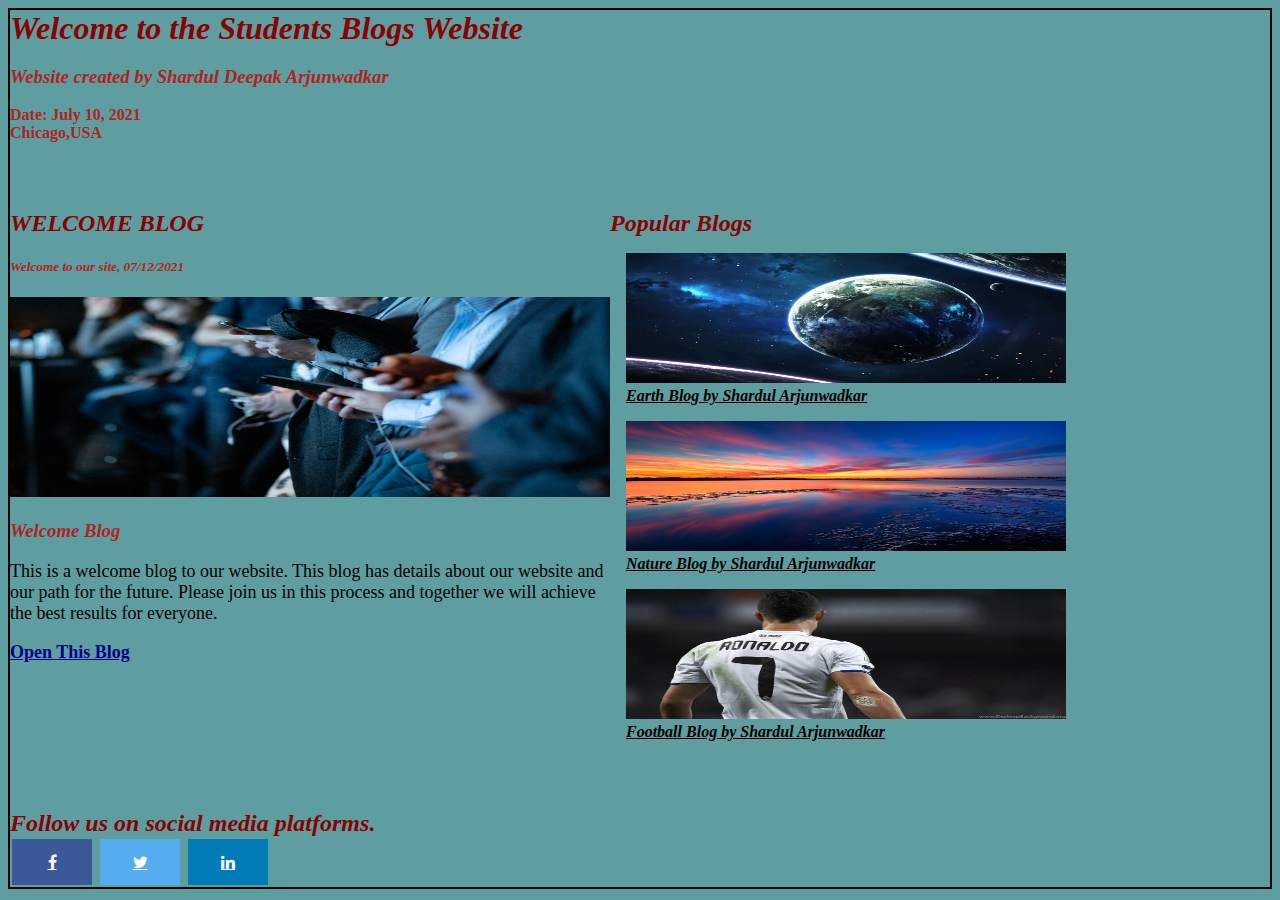
<file: index.html>
<!DOCTYPE html>
<html>

<head>
    <meta charset="utf-8" />
    <title>My Blogs</title>
    <meta content="width=device-width, initial-scale=1, maximum-scale=1" name="viewport" />
    <link rel="stylesheet" href="https://cdnjs.cloudflare.com/ajax/libs/font-awesome/4.7.0/css/font-awesome.min.css">
    <link type="text/css" rel="stylesheet" href="css/style.css">
</head>

<body>
    <div class="container" id="b_box">
        <div class="header box" id="hbox">
            <h1>Welcome to the Students Blogs Website</h1>
            <h3>Website created by Shardul Deepak Arjunwadkar<br></h3>
            <h4>Date: July 10, 2021<br>Chicago,USA</h4>
        </div>
        <div class="sidebar box" id="sbox">
            <h2>WELCOME BLOG</h2>
            <h5>Welcome to our site, 07/12/2021</h5>
            <div class="blog_image" id="bimg">
                <img class="welcimg" src="images/background_image2.jpg">
            </div>
            <h3>Welcome Blog</h3>
            <p>
                This is a welcome blog to our website. This blog has details about our website and our path for the
                future.
                Please join us in this process and together we will achieve the best results for everyone.
            </p>
            <a id="link" href="html/blog.html">Open This Blog</a>
        </div>
        <div class="content box" id="cbox">
            <h2>Popular Blogs</h2>
            <div class="nestedGrid" id="ngrid">
                <div id="first" class="blogs">
                    <a href="html/blog1.html">
                        <img class="blogimg" src="images/earth.jpg">
                    </a>
                    <div class="desc">Earth Blog by Shardul Arjunwadkar</div>
                </div>
                <div id="second" class="blogs">
                    <a href="html/blog2.html">
                        <img class="blogimg" src="images/Nature.jpg">
                    </a>
                    <div class="desc">Nature Blog by Shardul Arjunwadkar</div>
                </div>
                <div id="third" class="blogs">
                    <a href="html/blog3.html">
                        <img class="blogimg" src="images/ronaldo.jpg">
                    </a>
                    <div class="desc">Football Blog by Shardul Arjunwadkar</div>
                </div>
            </div>
        </div>
        <div class="footer box" id="fbox">
            <h2>Follow us on social media platforms.</h2>
            <a href="https://www.facebook.com/" target="_blank" class="fa fa-facebook"> </a>
            <a href="https://twitter.com/" target="_blank" class="fa fa-twitter"> </a>
            <a href="https://www.linkedin.com/" target="_blank" class="fa fa-linkedin"> </a>
        </div>
    </div>
</body>

</html>
</file>
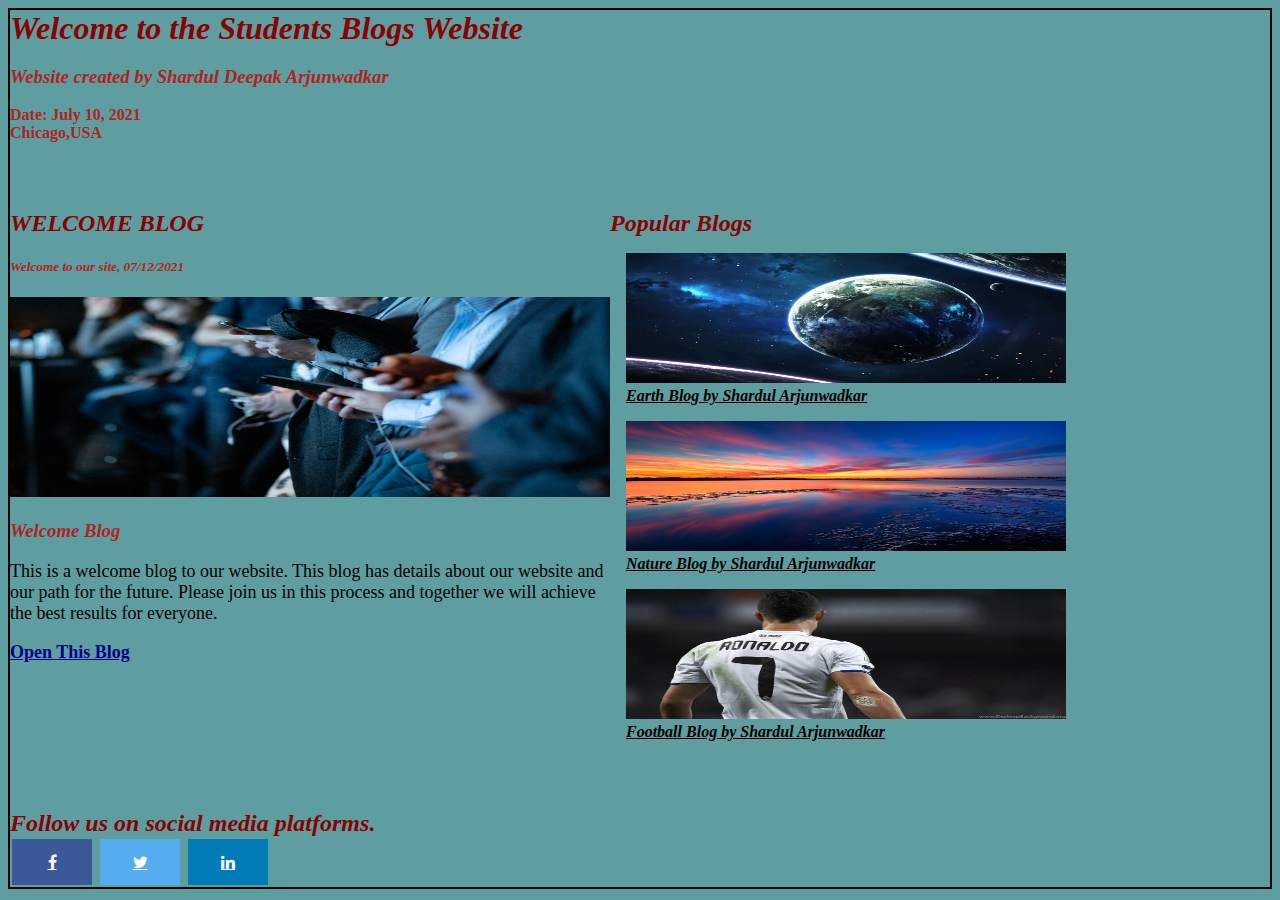
<file: html/index.html>
<!DOCTYPE html>
<html>

<head>
    <meta charset="utf-8" />
    <title>My Blogs</title>
    <meta content="width=device-width, initial-scale=1, maximum-scale=1" name="viewport" />
    <link rel="stylesheet" href="https://cdnjs.cloudflare.com/ajax/libs/font-awesome/4.7.0/css/font-awesome.min.css">
    <link type="text/css" rel="stylesheet" href="../css/style.css">
</head>

<body>
    <div class="container" id="b_box">
        <div class="header box" id="hbox">
            <h1>Welcome to the Students Blogs Website</h1>
            <h3>Website created by Shardul Deepak Arjunwadkar<br></h3>
            <h4>Date: July 10, 2021<br>Chicago,USA</h4>
        </div>
        <div class="sidebar box" id="sbox">
            <h2>WELCOME BLOG</h2>
            <h5>Welcome to our site, 07/12/2021</h5>
            <div class="blog_image" id="bimg">
                <img class="welcimg" src="../images/background_image2.jpg">
            </div>
            <h3>Welcome Blog</h3>
            <p>
                This is a welcome blog to our website. This blog has details about our website and our path for the
                future.
                Please join us in this process and together we will achieve the best results for everyone.
            </p>
            <a id="link" href="blog.html">Open This Blog</a>
        </div>
        <div class="content box" id="cbox">
            <h2>Popular Blogs</h2>
            <div class="nestedGrid" id="ngrid">
                <div id="first" class="blogs">
                    <a href="blog1.html">
                        <img class="blogimg" src="../images/earth.jpg">
                    </a>
                    <div class="desc">Earth Blog by Shardul Arjunwadkar</div>
                </div>
                <div id="second" class="blogs">
                    <a href="blog2.html">
                        <img class="blogimg" src="../images/Nature.jpg">
                    </a>
                    <div class="desc">Nature Blog by Shardul Arjunwadkar</div>
                </div>
                <div id="third" class="blogs">
                    <a href="blog3.html">
                        <img class="blogimg" src="../images/ronaldo.jpg">
                    </a>
                    <div class="desc">Football Blog by Shardul Arjunwadkar</div>
                </div>
            </div>
        </div>
        <div class="footer box" id="fbox">
            <h2>Follow us on social media platforms.</h2>
            <a href="https://www.facebook.com/" target="_blank" class="fa fa-facebook"> </a>
            <a href="https://twitter.com/" target="_blank" class="fa fa-twitter"> </a>
            <a href="https://www.linkedin.com/" target="_blank" class="fa fa-linkedin"> </a>
        </div>
    </div>
</body>

</html>
</file>
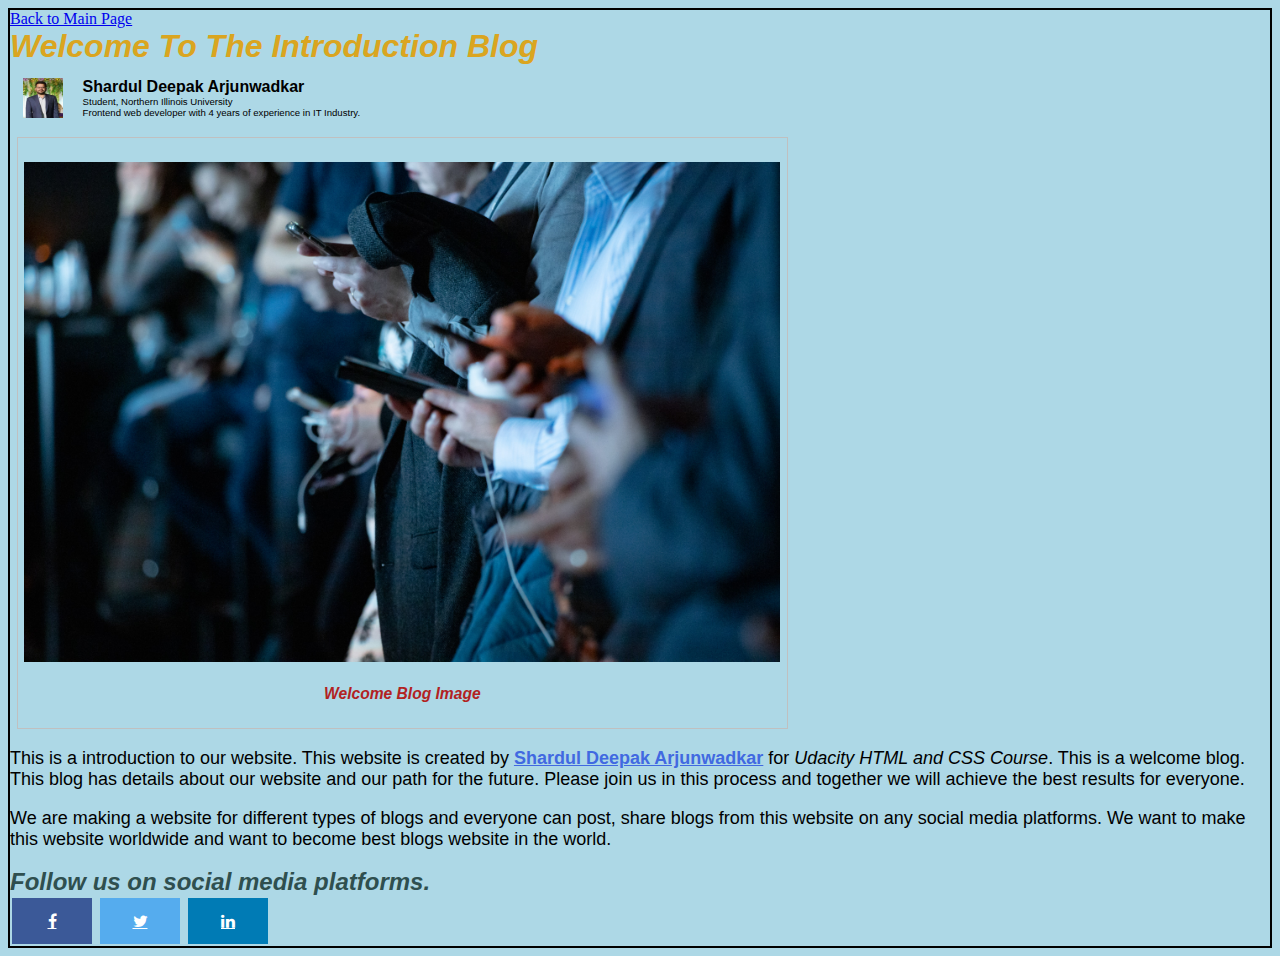
<file: html/blog.html>
<!DOCTYPE html>
<html lang="en">

<head>
    <meta charset="UTF-8">
    <title>Welcome Blog</title>
    <meta content="width=device-width, initial-scale=1, maximum-scale=1" name="viewport" />
    <link rel="stylesheet" href="https://cdnjs.cloudflare.com/ajax/libs/font-awesome/4.7.0/css/font-awesome.min.css">
    <link type="text/css" rel="stylesheet" href="../css/blog.css">
</head>

<body>
    <div id="b_box" class="container">
        <div id="hbox" class="header box">
            <a href="../index.html" class="button">Back to Main Page</a>
            <h1>Welcome To The Introduction Blog</h1>
            <div id="author_box" class='container2'>
                <div>
                    <img src="../images/my_picture.jpg" class='iconDetails'>
                </div>
                <div id="au_name">
                    <h4>Shardul Deepak Arjunwadkar</h4>
                    <div id="au_details">
                        Student, Northern Illinois University<br>
                        Frontend web developer with 4 years of experience in IT Industry.
                    </div>
                </div>
            </div>
        </div>
        <div id="cbox" class="feature box">
            <figure>
                <p>
                    <img class="welcimg" src="../images/background_image2.jpg">
                <figcaption>
                    <h3>Welcome Blog Image</h3>
                </figcaption>
                </p>
            </figure>
        </div>
        <div id="mbox" class="main box">
            <p>
                This is a introduction to our website. This website is created by <u><strong>Shardul Deepak
                        Arjunwadkar</strong></u> for <i>Udacity HTML and CSS Course</i>.
                This is a welcome blog. This blog has details about our website and our path for the future.
                Please join us in this process and together we will achieve the best results for everyone.
            </p>
            <p>
                We are making a website for different types of blogs and everyone can post, share blogs from this
                website on any social media platforms. We want to make this website worldwide and want to become best
                blogs website in the world.
            </p>
        </div>
        <div id="fbox" class="footer box">
            <h2>Follow us on social media platforms.</h2>
            <a href="https://www.facebook.com/" target="_blank" class="fa fa-facebook"> </a>
            <a href="https://twitter.com/" target="_blank" class="fa fa-twitter"> </a>
            <a href="https://www.linkedin.com/" target="_blank" class="fa fa-linkedin"> </a>
        </div>
    </div>
</body>

</html>
</file>
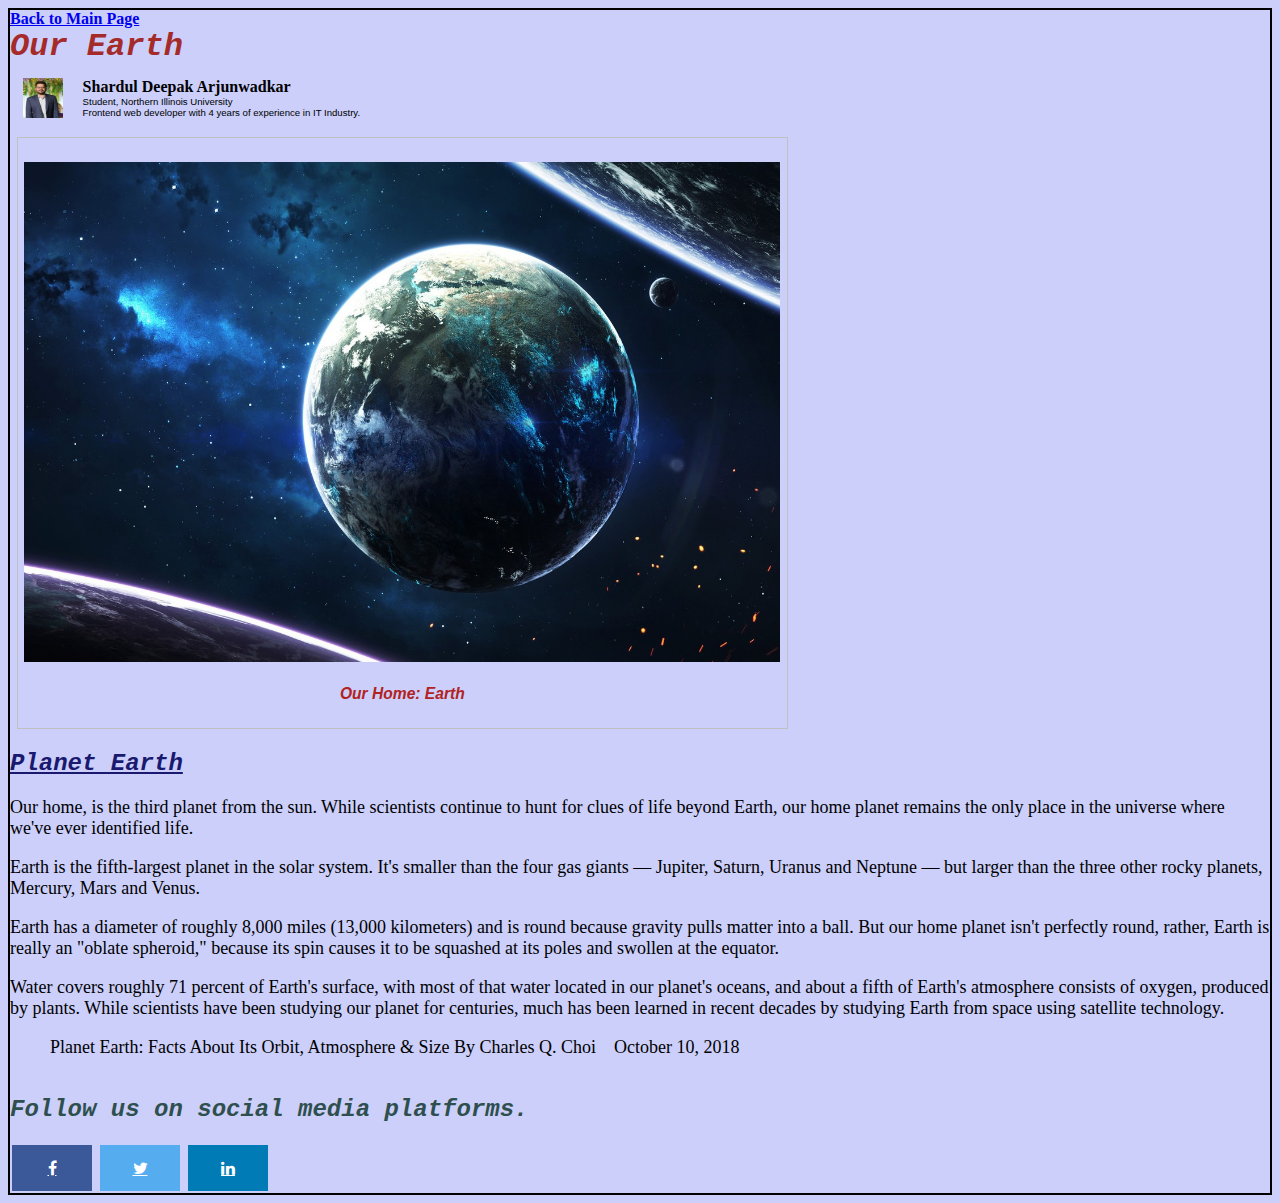
<file: html/blog1.html>
<!DOCTYPE html>
<html lang="en">

<head>
    <meta charset="UTF-8">
    <title>Earth Blog</title>
    <meta content="width=device-width, initial-scale=1, maximum-scale=1" name="viewport" />
    <link rel="stylesheet" href="https://cdnjs.cloudflare.com/ajax/libs/font-awesome/4.7.0/css/font-awesome.min.css">
    <link type="text/css" rel="stylesheet" href="../css/blog1.css">
</head>

<body>
    <div id="b_box" class="container">
        <div id="hbox" class="header box">
            <a href="../index.html"><strong>Back to Main Page</strong></a>
            <h1>Our Earth</h1>
            <div id="author_box" class='container2'>
                <div>
                    <img src="../images/my_picture.jpg" class='iconDetails'>
                </div>
                <div id="au_name">
                    <h4>Shardul Deepak Arjunwadkar</h4>
                    <div id="au_details">
                        Student, Northern Illinois University<br>
                        Frontend web developer with 4 years of experience in IT Industry.
                    </div>
                </div>
            </div>
        </div>
        <div id="cbox" class="feature box">
            <figure>
                <p>
                    <img class="earthimg" src="../images/earth.jpg">
                <figcaption>
                    <h3>Our Home: Earth</h3>
                </figcaption>
                </p>
            </figure>
        </div>
        <div id="mbox" class="main box">
            <h2><u>Planet Earth</u></h2>
            <p>
                Our home, is the third planet from the sun. While scientists continue to hunt for clues of life beyond
                Earth, our home planet remains the only place in the universe where we've ever identified life.
            </p>
            <p>
                Earth is the fifth-largest planet in the solar system. It's smaller than the four gas giants — Jupiter,
                Saturn, Uranus and Neptune — but larger than the three other rocky planets, Mercury, Mars and Venus.
            </p>
            <p>
                Earth has a diameter of roughly 8,000 miles (13,000 kilometers) and is round because gravity pulls
                matter into a ball. But our home planet isn't perfectly round, rather, Earth is really an "oblate
                spheroid," because its spin causes it to be squashed at its poles and swollen at the equator.
            </p>
            <p>
                Water covers roughly 71 percent of Earth's surface, with most of that water located in our planet's
                oceans, and about a fifth of Earth's atmosphere consists of oxygen, produced by plants. While scientists
                have been studying our planet for centuries, much has been learned in recent decades by studying Earth
                from space using satellite technology.
            </p>
            <blockquote id="citation" cite="https://www.space.com/54-earth-history-composition-and-atmosphere.html">
                Planet Earth: Facts About Its Orbit, Atmosphere & Size By Charles Q. Choi &nbsp;&nbsp;&nbsp;October 10,
                2018
            </blockquote>
        </div>
        <div id="fbox" class="footer box">
            <h2>Follow us on social media platforms.</h2>
            <a href="https://www.facebook.com/" target="_blank" class="fa fa-facebook"> </a>
            <a href="https://twitter.com/" target="_blank" class="fa fa-twitter"> </a>
            <a href="https://www.linkedin.com/" target="_blank" class="fa fa-linkedin"> </a>
        </div>
    </div>
</body>

</html>
</file>
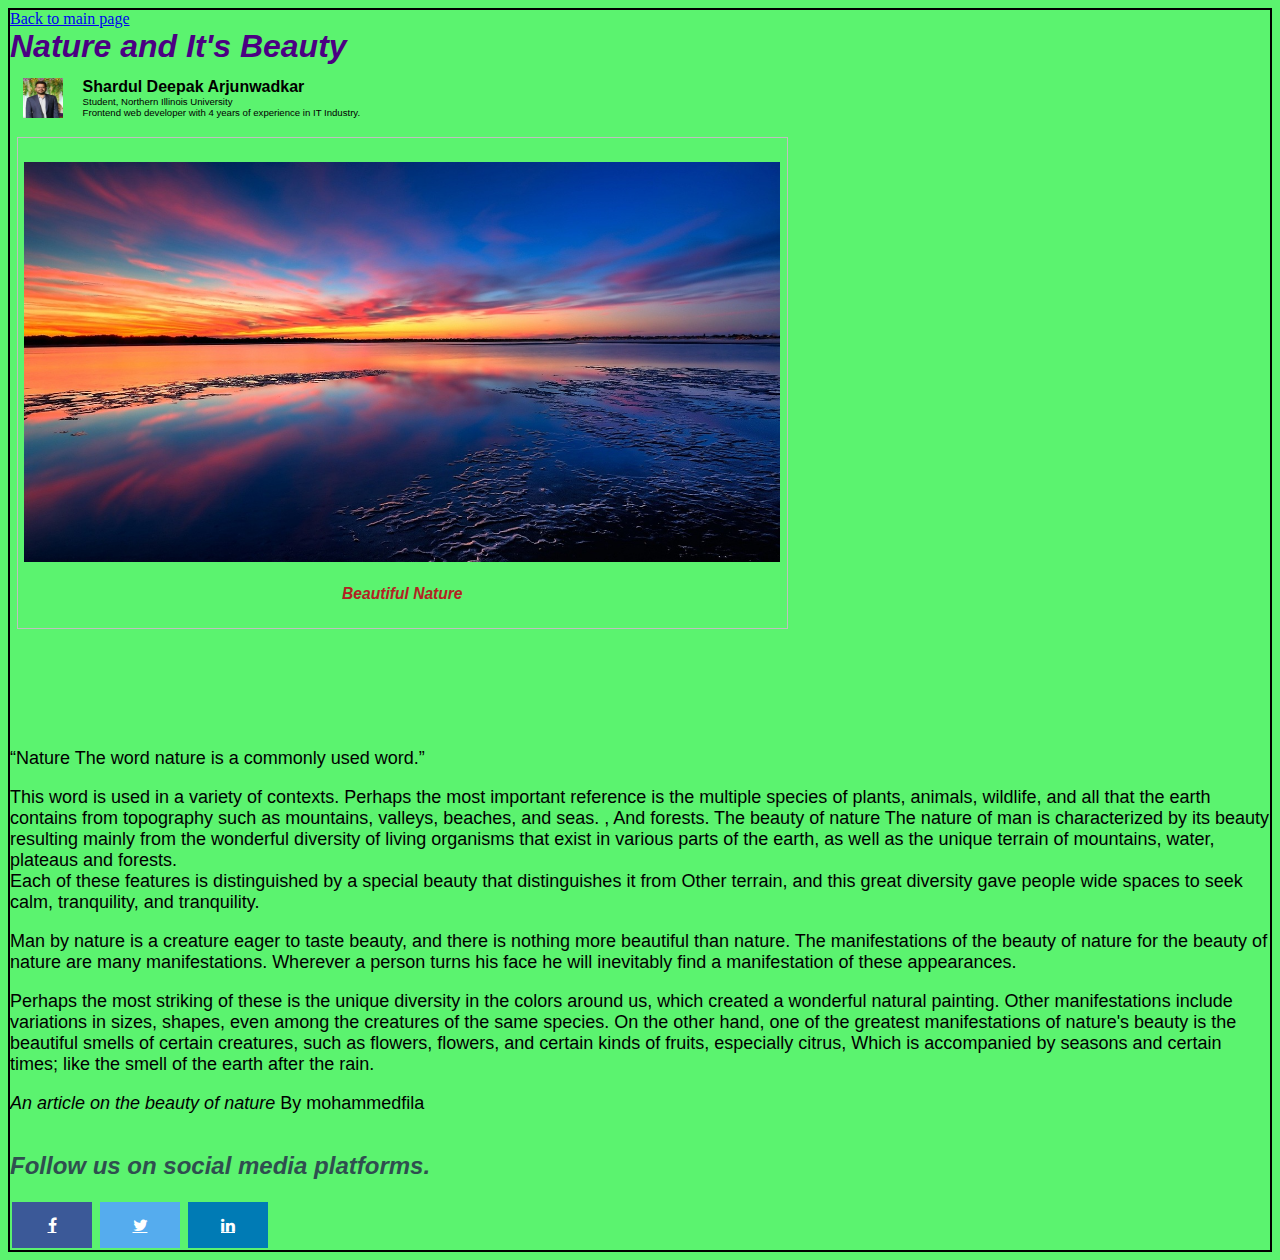
<file: html/blog2.html>
<!DOCTYPE html>
<html lang="en">

<head>
    <meta charset="UTF-8">
    <title>Nature Blog</title>
    <meta content="width=device-width, initial-scale=1, maximum-scale=1" name="viewport" />
    <link rel="stylesheet" href="https://cdnjs.cloudflare.com/ajax/libs/font-awesome/4.7.0/css/font-awesome.min.css">
    <link type="text/css" rel="stylesheet" href="../css/blog2.css">
</head>

<body>
    <div class="container" id="b_box">
        <div class="header box" id="hbox">
            <a href="../index.html">Back to main page</a>
            <h1>Nature and It's Beauty</h1>
            <div class='container2' id="author_box">
                <div id="au_img">
                    <img src="../images/my_picture.jpg" class='iconDetails'>
                </div>
                <div id="au_name">
                    <h4>Shardul Deepak Arjunwadkar</h4>
                    <div id="au_details">
                        Student, Northern Illinois University<br>
                        Frontend web developer with 4 years of experience in IT Industry.
                    </div>
                </div>
            </div>
        </div>
        <div id="cbox" class="feature box">
            <figure>
                <p>
                    <img class="natimg" src="../images/Nature.jpg">
                <figcaption>
                    <h3>Beautiful Nature</h3>
                </figcaption>
                </p>
            </figure>
        </div>
        <div id="mbox" class="main box">
            <p><q>Nature The word nature is a commonly used word.</q></p>
            <p>
                This word is used in a variety of contexts. Perhaps the most important reference is the multiple species
                of plants, animals, wildlife, and all that the earth contains from topography such as mountains,
                valleys, beaches, and seas. , And forests. The beauty of nature The nature of man is characterized by
                its beauty resulting mainly from the wonderful diversity of living organisms that exist in various parts
                of the earth, as well as the unique terrain of mountains, water, plateaus and forests.<br>
                Each of these features is distinguished by a special beauty that distinguishes it from Other terrain,
                and this great diversity gave people wide spaces to seek calm, tranquility, and tranquility.
            </p>
            <p>
                Man by nature is a creature eager to taste beauty, and there is nothing more beautiful than nature. The
                manifestations of the beauty of nature for the beauty of nature are many manifestations. Wherever a
                person turns his face he will inevitably find a manifestation of these appearances.
            </p>
            <p>
                Perhaps the most striking of these is the unique diversity in the colors around us, which created a
                wonderful natural painting. Other manifestations include variations in sizes, shapes, even among the
                creatures of the same species. On the other hand, one of the greatest manifestations of nature's beauty
                is the beautiful smells of certain creatures, such as flowers, flowers, and certain kinds of fruits,
                especially citrus, Which is accompanied by seasons and certain times; like the smell of the earth after
                the rain.
            </p>
            <p>
                <cite>An article on the beauty of nature</cite> By mohammedfila
            </p>
        </div>
        <div id="fbox" class="footer box">
            <h2>Follow us on social media platforms.</h2>
            <a href="https://www.facebook.com/" target="_blank" class="fa fa-facebook"> </a>
            <a href="https://twitter.com/" target="_blank" class="fa fa-twitter"> </a>
            <a href="https://www.linkedin.com/" target="_blank" class="fa fa-linkedin"> </a>
        </div>
    </div>
</body>

</html>
</file>
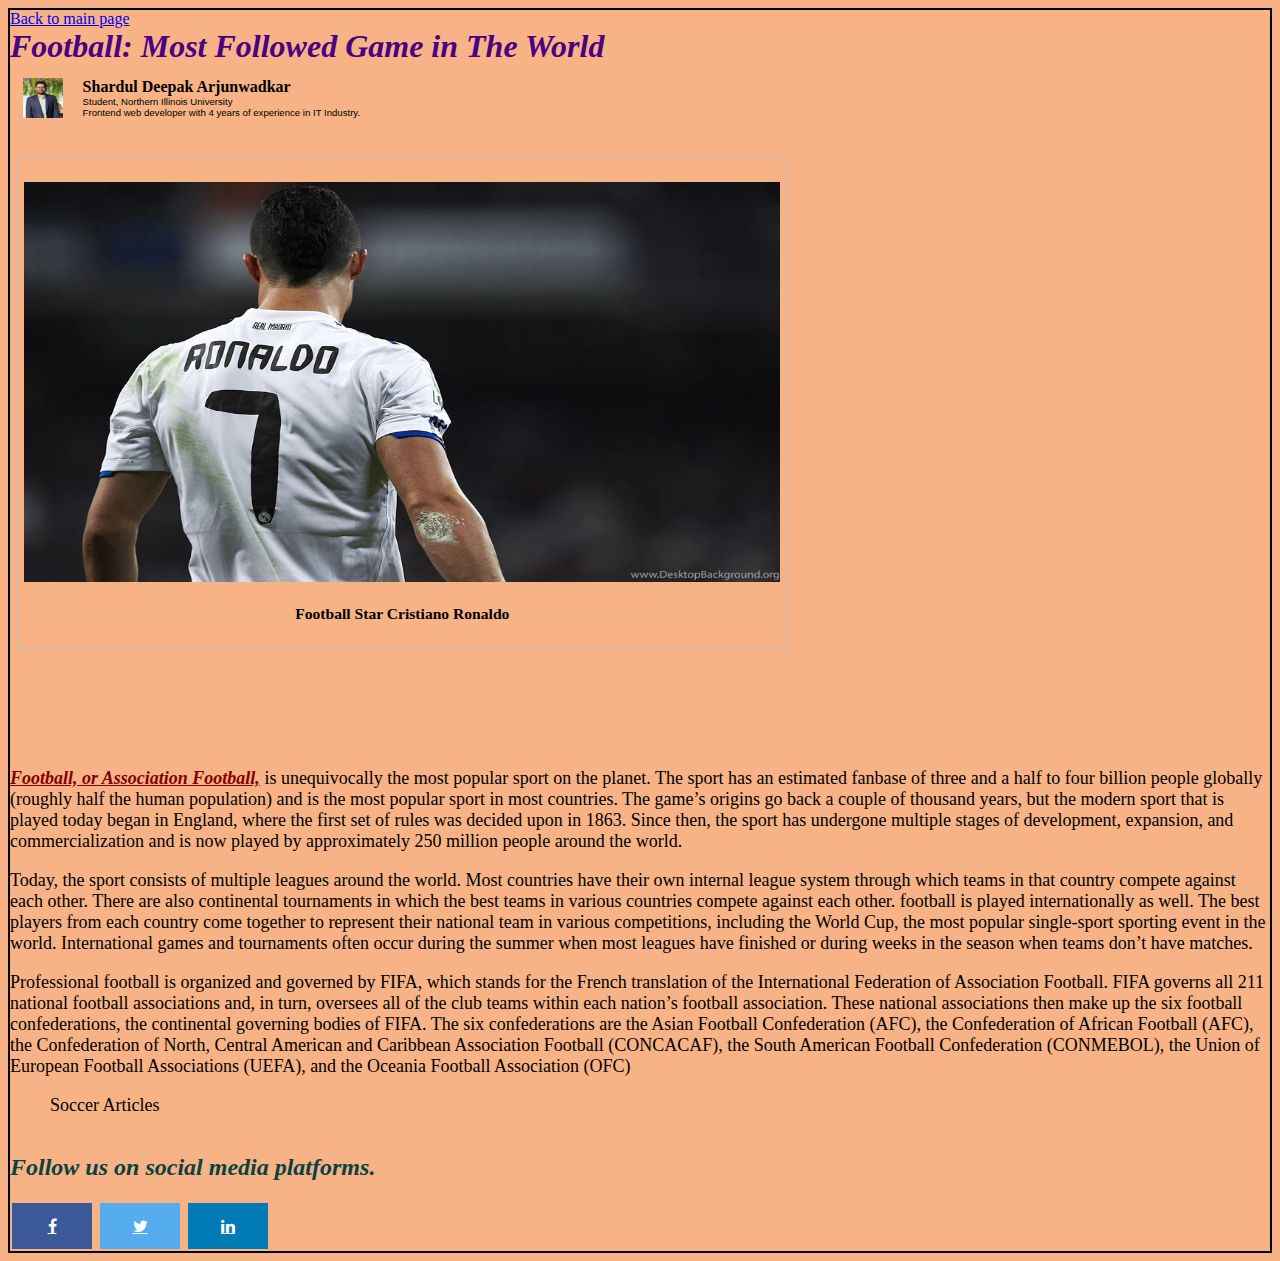
<file: html/blog3.html>
<!DOCTYPE html>
<html lang="en">

<head>
    <meta charset="UTF-8">
    <title>Football Blog</title>
    <meta content="width=device-width, initial-scale=1, maximum-scale=1" name="viewport" />
    <link rel="stylesheet" href="https://cdnjs.cloudflare.com/ajax/libs/font-awesome/4.7.0/css/font-awesome.min.css">
    <link type="text/css" rel="stylesheet" href="../css/blog3.css">
</head>

<body>
    <div class="container" id="b_box">
        <div class="header box" id="hbox">
            <a href="../index.html">Back to main page</a>
            <h1>Football: Most Followed Game in The World</h1>
            <div class='container2' id="author_box">
                <div id="au_img">
                    <img src="../images/my_picture.jpg" class='iconDetails'>
                </div>
                <div id="au_name">
                    <h4>Shardul Deepak Arjunwadkar</h4>
                    <div id="au_details">
                        Student, Northern Illinois University<br>
                        Frontend web developer with 4 years of experience in IT Industry.
                    </div>
                </div>
            </div>
        </div>
        <div class="feature box" id="cbox">
            <figure>
                <p>
                    <img class="cr7img" src="../images/ronaldo.jpg">
                <figcaption>
                    <h3>Football Star Cristiano Ronaldo</h3>
                </figcaption>
                </p>
            </figure>
        </div>
        <div class="main box" id="mbox">
            <p>
                <strong><i><u>Football, or Association Football,</u></i></strong> is unequivocally the most popular
                sport on the planet. The sport has an estimated fanbase of three and a half to four billion people
                globally (roughly half the human population) and is the most popular sport in most countries. The game’s
                origins go back a couple of thousand years, but the modern sport that is played today began in England,
                where the first set of rules was decided upon in 1863. Since then, the sport has undergone multiple
                stages of development, expansion, and commercialization and is now played by approximately 250 million
                people around the world.
            </p>
            <p>
                Today, the sport consists of multiple leagues around the world. Most countries have their own internal
                league system through which teams in that country compete against each other. There are also continental
                tournaments in which the best teams in various countries compete against each other. football is played
                internationally as well. The best players from each country come together to represent their national
                team in various competitions, including the World Cup, the most popular single-sport sporting event in
                the world. International games and tournaments often occur during the summer when most leagues have
                finished or during weeks in the season when teams don’t have matches.
            </p>
            <p>
                Professional football is organized and governed by FIFA, which stands for the French translation of the
                International Federation of Association Football. FIFA governs all 211 national football associations
                and, in turn, oversees all of the club teams within each nation’s football association. These national
                associations then make up the six football confederations, the continental governing bodies of FIFA. The
                six confederations are the Asian Football Confederation (AFC), the Confederation of African Football
                (AFC), the Confederation of North, Central American and Caribbean Association Football (CONCACAF), the
                South American Football Confederation (CONMEBOL), the Union of European Football Associations (UEFA),
                and the Oceania Football Association (OFC)
            </p>
            <blockquote id="citation" cite="https://www.lineups.com/articles/football/">
                Soccer Articles
            </blockquote>
        </div>
        <div class="footer box" id="fbox">
            <h2>Follow us on social media platforms.</h2>
            <a href="https://www.facebook.com/" target="_blank" class="fa fa-facebook"> </a>
            <a href="https://twitter.com/" target="_blank" class="fa fa-twitter"> </a>
            <a href="https://www.linkedin.com/" target="_blank" class="fa fa-linkedin"> </a>
        </div>
    </div>
</body>

</html>
</file>
<file: css/style.css>
@import "./blog.css";
@import "./blog1.css";
@import "./blog2.css";
@import "./blog3.css";

body {
    background: cadetblue;
}

.container {
    display: grid;
    grid-template-columns: 300px 300px 300px;
    grid-template-rows: 200px 600px;
    grid-template-areas: 
    "hd"
    "sd"
    "main"
    "ft";
}

.nestedGrid {
    display: grid;
    grid-template-rows: repeat(3, 1fr);
    grid-gap: 1em;
    margin: 1em;
}

img:hover {
    box-shadow: 0 0 2px 1px red;
    border-radius: 10px;
}

.desc {
    text-align: left;
    font-style: italic;
    font-weight: bold;
    text-decoration: underline;
}

#link {
    font-size: large;
    font-weight: bold;
    color: darkblue;
}

img.welcimg {
    width: 100%;
    height: 200px;
}

img.blogimg {
    width: 70%;
    height: 130px;
}

#first {
    background-color: cadetblue;
}

#second {
    background-color: cadetblue;
}

#third {
    background-color: cadetblue;
}

.box {
    background: cadetblue;
}

.header {
    grid-area: hd;
}

.footer {
    grid-area: ft;  
}

h1 {
    font-family: cursive;
    font-style: italic;
    color: darkred;
    margin: 0%;
}

h2 {
    font-family: cursive;
    font-style: oblique;
    color: darkred;
    margin: 0%;
}

h3 {
    font-family: cursive;
    font-style: italic;
    color: firebrick;
}

h4 {
    margin: 0px;
    font-family: cursive;
    color: firebrick;
}

h5 {
    font-family: cursive;
    font-style: oblique;
    color: firebrick;
}

.fa {
    padding: 15px;
    text-align: center;
    margin: 2px;
    width: 50px;
}

.fa-facebook {
    background: #3B5998;
    color: white;
}

.fa-twitter {
    background: #55ACEE;
    color: white;
}

.fa-linkedin {
    background: #007bb5;
    color: white;
}

.fa:hover {
    opacity: 0.9;
}

.sidebar {
    grid-area: sd;
}

.content {
    grid-area: main;
}

@media(min-width: 600px) and (max-width: 1000px){
    .container {
        display: grid;
        grid-template-columns: 300px 300px 300px;
        grid-template-rows: 200px 600px;
        grid-template-areas: 
        "hd hd hd hd hd hd hd hd"
        "sd sd main main main main main main"
        "ft ft ft ft ft ft ft ft";
    }
}

@media(min-width: 1000px){
    .container {
        display: grid;
        grid-template-columns: 300px 300px 300px;
        grid-template-rows: 200px 600px;
        grid-template-areas: 
        "hd hd hd hd hd hd hd hd"
        "sd sd main main main main main main"
        "ft ft ft ft ft ft ft ft";
    }
}
</file>
<file: css/blog.css>
body {
    background-color: lightblue;
}

.comtainer {
    display: grid;
    grid-template-columns: 300px 300px 300px;
    grid-template-rows: 120px 600px;
    grid-template-areas: 
    "hd hd hd hd hd hd hd hd"
    "feat feat feat feat feat feat feat feat"
    "main main main main main main main main"
    "ft ft ft ft ft ft ft ft";
    border: 1px solid black;
}

h1 {
    font-family: 'Trebuchet MS', 'Lucida Sans Unicode', 'Lucida Grande', 'Lucida Sans', Arial, sans-serif;
    font-style: italic;
    color: goldenrod;
    margin: 0%;
}

h2 {
    font-family: 'Trebuchet MS', 'Lucida Sans Unicode', 'Lucida Grande', 'Lucida Sans', Arial, sans-serif;
    font-style: oblique;
    color: darkslategrey;
    margin: 0%;
}

h3 {
    font-family: Arial, Helvetica, sans-serif;
    font-style: italic;
    color: firebrick;
}

h4 {
    margin: 0px;
    font-family: Arial, Helvetica, sans-serif;
    color: black;
}

h5 {
    font-family: Arial, Helvetica, sans-serif;
    font-style: oblique;
    color: black;
}

p {
    font-size: large;
    font-family: 'Trebuchet MS', 'Lucida Sans Unicode', 'Lucida Grande', 'Lucida Sans', Arial, sans-serif;
    font-weight: 500;
}

u {
    color: royalblue;
}

.box {
    border: 1px gray;
    background-color: lightblue;
}

.header {
    grid-area: hd;
}

.iconDetails {
    float: left; 
    height: 40px;
    width: 40px;	
}

img.welcimg {
    width: 100%;
    height: 500px;
}

.container2 {
    width: 100%;
    height: auto;
    padding: 1%;
}

#au_name {
    margin-left: 60px;
}

#au_details {
    font-size: 0.6em;
    float: left;
    font-family: Arial, Helvetica, sans-serif;
}

.feature {
    grid-area: feat;
}

.main {
    grid-area: main;
}

.footer {
    grid-area: ft;
}

.fa {
    padding: 15px;
    text-align: center;
    margin: 2px;
    width: 50px;
}

.fa-facebook {
    background: #3B5998;
    color: white;
}

.fa-twitter {
    background: #55ACEE;
    color: white;
}

.fa-linkedin {
    background: #007bb5;
    color: white;
}

.fa:hover {
    opacity: 0.9;
}

figure {
    float: left; 
    width: 60%;   
    text-align: center;
    font-style: italic;
    font-size: smaller;
    text-indent: 0;
    border: thin silver solid;
    margin: 0.5em;
    padding: 0.5em;
}

@media(min-width: 600px) and (max-width: 1000px){
    .container {
        display: grid;
        grid-template-columns: 300px 300px 300px;
        grid-template-rows: 120px 600px;
        grid-template-areas: 
        "hd hd hd hd hd hd hd hd"
        "feat feat feat feat feat feat feat feat"
        "main main main main main main main main"
        "ft ft ft ft ft ft ft ft";
        border: 2px solid black;
    }
}

@media(min-width: 1000px){
    .container {
        display: grid;
        grid-template-columns: 300px 300px 300px;
        grid-template-rows: 120px 600px;
        grid-template-areas: 
        "hd hd hd hd hd hd hd hd"
        "feat feat feat feat feat feat feat feat"
        "main main main main main main main main"
        "ft ft ft ft ft ft ft ft";
        border: 2px solid black;
    }
}
</file>
<file: css/blog1.css>
body {
    background-color: rgb(203, 207, 250);
}

.comtainer {
    display: grid;
    grid-template-columns: 300px 300px 300px;
    grid-template-rows: 120px 600px;
    grid-template-areas: 
    "hd hd hd hd hd hd hd hd"
    "feat feat feat feat feat feat feat feat"
    "main main main main main main main main"
    "ft ft ft ft ft ft ft ft";
    border: 1px solid black;
}

h1 {
    font-family: 'Courier New', Courier, monospace;
    font-style: italic;
    color: brown;
    margin: 0%
}

h2 {
    font-family: 'Courier New', Courier, monospace;
    font-style: oblique;
    color: darkslategrey;
}

h3 {
    font-family: Arial, Helvetica, sans-serif;
    font-style: italic;
    color: firebrick;
}

h4 {
    margin: 0%;
    font-family: 'Times New Roman', Times, serif;
    color: black;
}

.iconDetails {
    float: left; 
    height: 40px;
    width: 40px;	
}

img.earthimg {
    width: 100%;
    height: 500px;
}

.container2 {
    width: 100%;
    height: auto;
    padding: 1%;
}

#au_name {
    margin-left: 60px;
}

#au_details {
    font-size: 0.6em;
    float: left;
    font-family: Arial, Helvetica, sans-serif;
}

p {
    font-size: large;
    font-family: 'Times New Roman', Times, serif;
    font-weight: 400;
}

blockquote {
    font-size: large;
    font-family: 'Times New Roman', Times, serif;
    font-weight: 400;
}

u {
    color: midnightblue;
}

.box {
    border: 1px gray;
    background-color: rgb(203, 207, 250);
}

.header {
    grid-area: hd;
}

.feature {
    grid-area: feat;
}

.main {
    grid-area: main;
}

.footer {
    grid-area: ft;
}

.fa {
    padding: 15px;
    text-align: center;
    margin: 2px;
    width: 50px;
}

.fa-facebook {
    background: #3B5998;
    color: white;
}

.fa-twitter {
    background: #55ACEE;
    color: white;
}

.fa-linkedin {
    background: #007bb5;
    color: white;
}

.fa:hover {
    opacity: 0.9;
}

figure {
    float: left; 
    width: 60%;   
    text-align: center;
    font-style: italic;
    font-size: smaller;
    text-indent: 0;
    border: thin silver solid;
    margin: 0.5em;
    padding: 0.5em;
}

@media(min-width: 600px) and (max-width: 1000px){
    .container {
        display: grid;
        grid-template-columns: 300px 300px 300px;
        grid-template-rows: 120px 600px;
        grid-template-areas: 
        "hd hd hd hd hd hd hd hd"
        "feat feat feat feat feat feat feat feat"
        "main main main main main main main main"
        "ft ft ft ft ft ft ft ft";
        border: 2px solid black;
    }
}

@media(min-width: 1000px){
    .container {
        display: grid;
        grid-template-columns: 300px 300px 300px;
        grid-template-rows: 120px 600px;
        grid-template-areas: 
        "hd hd hd hd hd hd hd hd"
        "feat feat feat feat feat feat feat feat"
        "main main main main main main main main"
        "ft ft ft ft ft ft ft ft";
        border: 2px solid black;
    }
}
</file>
<file: css/blog2.css>
body {
    background-color: rgb(91, 243, 111);
}

.comtainer {
    display: grid;
    grid-template-columns: 300px 300px 300px;
    grid-template-rows: 120px 600px;
    grid-template-areas: 
    "hd hd hd hd hd hd hd hd"
    "feat feat feat feat feat feat feat feat"
    "main main main main main main main main"
    "ft ft ft ft ft ft ft ft";
    border: 1px solid black;
}

h1 {
    font-family: 'Gill Sans', 'Gill Sans MT', Calibri, 'Trebuchet MS', sans-serif;
    font-style: italic;
    color: indigo;
    margin: 0%;
}

h2 {
    font-family: 'Gill Sans', 'Gill Sans MT', Calibri, 'Trebuchet MS', sans-serif;
    font-style: oblique;
    color: darkslategrey;
}

h3 {
    font-family: Arial, Helvetica, sans-serif;
    font-style: italic;
    color: firebrick;
}

h4 {
    margin: 0%;
    font-family: 'Gill Sans', 'Gill Sans MT', Calibri, 'Trebuchet MS', sans-serif;
    color: black;
}

.iconDetails {
    float: left; 
    height: 40px;
    width: 40px;	
}

img.natimg {
    width: 100%;
    height: 400px;
}

.container2 {
    width: 100%;
    height: auto;
    padding: 1%;
}

#au_name {
    margin-left: 60px;
}

#au_details {
    font-size: 0.6em;
    float: left;
    font-family: Arial, Helvetica, sans-serif;
}

p {
    font-size: large;
    font-family: 'Gill Sans', 'Gill Sans MT', Calibri, 'Trebuchet MS', sans-serif;
    font-weight: 400;
}

cite {
    font-size: large;
    font-family: 'Gill Sans', 'Gill Sans MT', Calibri, 'Trebuchet MS', sans-serif;
    font-weight: 400;
}

u {
    color: midnightblue;
}

.box {
    border: 1px gray;
    background-color: rgb(91, 243, 111);
}

.header {
    grid-area: hd;
}

.feature {
    grid-area: feat;
}

.main {
    grid-area: main;
}

.footer {
    grid-area: ft;
}

.fa {
    padding: 15px;
    text-align: center;
    margin: 2px;
    width: 50px;
}

.fa-facebook {
    background: #3B5998;
    color: white;
}

.fa-twitter {
    background: #55ACEE;
    color: white;
}

.fa-linkedin {
    background: #007bb5;
    color: white;
}

.fa:hover {
    opacity: 0.9;
}

figure {
    float: left; 
    width: 60%;   
    text-align: center;
    font-style: italic;
    font-size: smaller;
    text-indent: 0;
    border: thin silver solid;
    margin: 0.5em;
    padding: 0.5em;
}

@media(min-width: 600px) and (max-width: 1000px){
    .container {
        display: grid;
        grid-template-columns: 300px 300px 300px;
        grid-template-rows: 120px 600px;
        grid-template-areas: 
        "hd hd hd hd hd hd hd hd"
        "feat feat feat feat feat feat feat feat"
        "main main main main main main main main"
        "ft ft ft ft ft ft ft ft";
        border: 2px solid black;
    }
}

@media(min-width: 1000px){
    .container {
        display: grid;
        grid-template-columns: 300px 300px 300px;
        grid-template-rows: 120px 600px;
        grid-template-areas: 
        "hd hd hd hd hd hd hd hd"
        "feat feat feat feat feat feat feat feat"
        "main main main main main main main main"
        "ft ft ft ft ft ft ft ft";
        border: 2px solid black;
    }
}
</file>
<file: css/blog3.css>
body {
    background-color: rgb(247, 179, 134);
}

.comtainer {
    display: grid;
    grid-template-columns: 300px 300px 300px;
    grid-template-rows: 140px 600px;
    grid-template-areas: 
    "hd hd hd hd hd hd hd hd"
    "feat feat feat feat feat feat feat feat"
    "main main main main main main main main"
    "ft ft ft ft ft ft ft ft";
    border: 1px solid black;
}

h1 {
    font-family: cursive;
    font-style: italic;
    color: indigo;
    margin: 0%;
}

h2 {
    font-family: cursive;
    font-style: oblique;
    color: rgb(10, 65, 65);
}

h3 {
    font-family: cursive;
    font-style: normal;
    color: black;
}

h4 {
    margin: 0%;
    font-family: cursive;
    color: black;
}

.iconDetails {
    float: left; 
    height: 40px;
    width: 40px;	
}

img.cr7img {
    width: 100%;
    height: 400px;
}

.container2 {
    width: 100%;
    height: auto;
    padding: 1%;
}

#au_name {
    margin-left: 60px;
}

#au_details {
    font-size: 0.6em;
    float: left;
    font-family: Arial, Helvetica, sans-serif;
}

p {
    font-size: large;
    font-family: cursive;
    font-weight: 400;
}

blockquote {
    font-size: large;
    font-family: cursive;
    font-weight: 400;
}

u {
    color: rgb(131, 1, 1);
}

.box {
    border: 1px rgba(17, 0, 0, 0.562);
    background-color: rgb(247, 179, 134);
}

.header {
    grid-area: hd;
}

.feature {
    grid-area: feat;
}

.main {
    grid-area: main;
}

.footer {
    grid-area: ft;
}

.fa {
    padding: 15px;
    text-align: center;
    margin: 2px;
    width: 50px;
}

.fa-facebook {
    background: #3B5998;
    color: white;
}

.fa-twitter {
    background: #55ACEE;
    color: white;
}

.fa-linkedin {
    background: #007bb5;
    color: white;
}

.fa:hover {
    opacity: 0.9;
}

figure {
    float: left; 
    width: 60%;   
    text-align: center;
    font-style: italic;
    font-size: smaller;
    text-indent: 0;
    border: thin silver solid;
    margin: 0.5em;
    padding: 0.5em;
}

@media(min-width: 600px) and (max-width: 1000px){
    .container {
        display: grid;
        grid-template-columns: 300px 300px 300px;
        grid-template-rows: 140px 600px;
        grid-template-areas: 
        "hd hd hd hd hd hd hd hd"
        "feat feat feat feat feat feat feat feat"
        "main main main main main main main main"
        "ft ft ft ft ft ft ft ft";
        border: 2px solid black;
    }
}

@media(min-width: 1000px){
    .container {
        display: grid;
        grid-template-columns: 300px 300px 300px;
        grid-template-rows: 140px 600px;
        grid-template-areas: 
        "hd hd hd hd hd hd hd hd"
        "feat feat feat feat feat feat feat feat"
        "main main main main main main main main"
        "ft ft ft ft ft ft ft ft";
        border: 2px solid black;
    }
}
</file>
